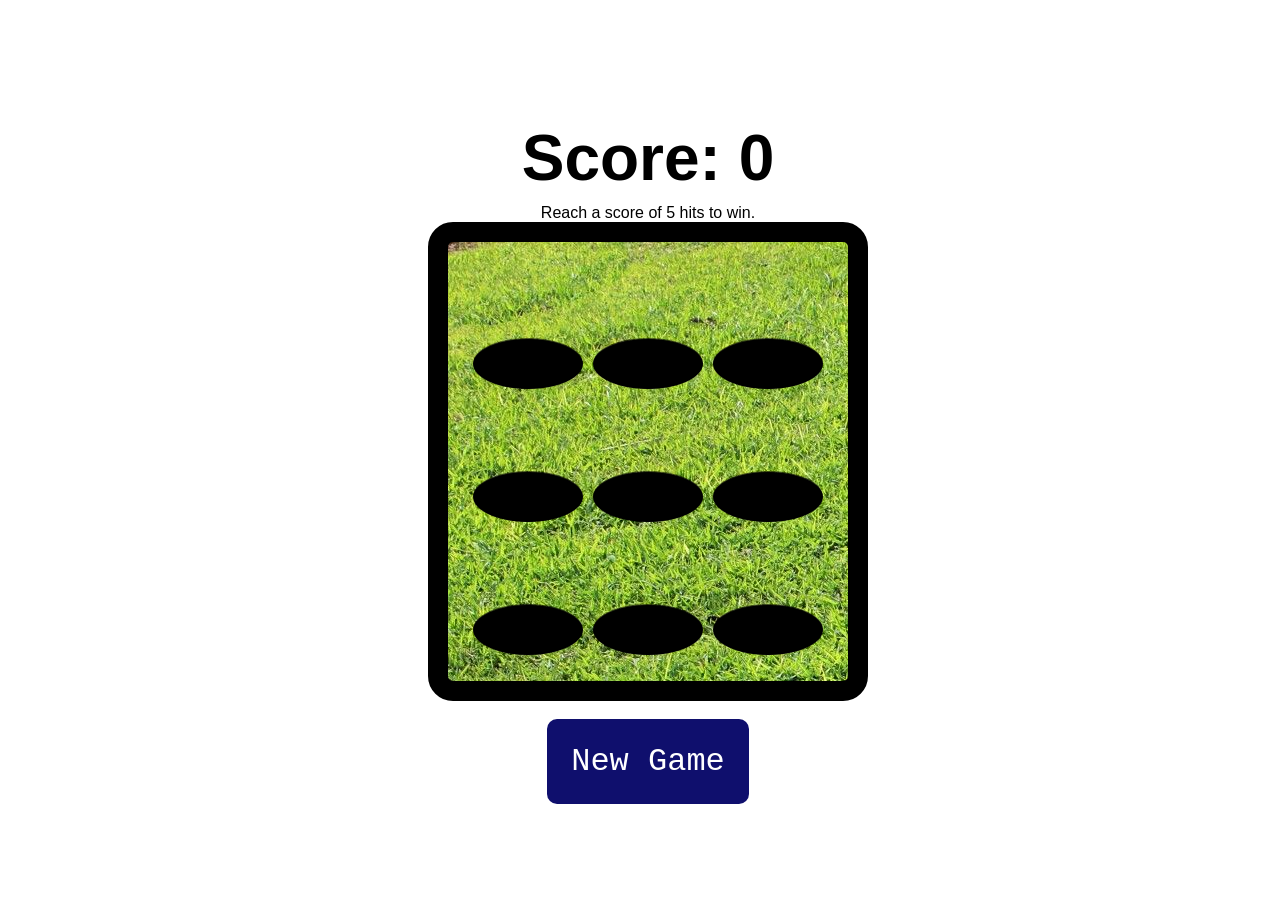
<file: index.html>
<!DOCTYPE html>
<html lang="en">
<head>
  <meta charset="UTF-8">
  <meta name="viewport" content="width=device-width, initial-scale=1.0">
  <title>Whack-a-mole</title>
  <link rel="stylesheet" href="style.css"/>
  <script src="index.js" defer></script>
</head>
<body> 
  <h1 id="score">Score: 0</h1>
  Reach a score of 5 hits to win.
  <div id="whack-a-mole">
    <div class="hole"></div>
    <div class="hole"></div>
    <div class="hole"></div>
    <div class="hole"></div>
    <div class="hole"></div>
    <div class="hole"></div>
    <div class="hole"></div>
    <div class="hole"></div>
    <div class="hole"></div>
  </div><br>
  <button class="start" id="start" onclick = "start()">
    New Game
   </button>
</body>
</html>
</file>
<file: style.css>
body {
  display: flex;
  flex-direction: column;
  justify-content: center;
  align-items: center;
  width: 100vw;
  height: 100vh;
  font-family: 'Gill Sans', 'Gill Sans MT', Calibri, 'Trebuchet MS', sans-serif;
}

h1 {
  font-size: 4em;
  line-height: 0.1em;
} 

#won {
  color: #6d0f0f;
}

#whack-a-mole {
  background-image: url("images/grass.jpg");
  border: solid 20px #000;
  border-radius: 25px;
  padding: 20px;
  width: 360px;
  display: flex;
  flex-wrap: wrap;
}

.hole {
  background-image: url("images/hole.png");
  background-size: contain;
  width: 110px;
  height: 123px;
  margin: 5px;
}

.mole {
  background-image: url("images/mole.png");
}

.start {
  font-family: Hack, monospace;
  background: #0F0F6D;
  color: #ffffff;
  cursor: pointer;
  font-size: 2em;
  padding: 1.5rem;
  border: 0;
  transition: all 0.5s;
  border-radius: 10px;
  width: auto;
  position: relative;

  &::after {
      content: "\f054";
      font-family: "Font Awesome 5 Pro";
      font-weight: 400;
      position: absolute;
      left: 85%;
      top: 31%;
      right: 5%;
      bottom: 0;
      opacity: 0;

  }

  &:hover {
      background: #2b2bff;
      transition: all 0.5s;
      border-radius: 10px;
      box-shadow: 0px 6px 15px #0000ff61;
      padding: 1.5rem 3.5rem 1.5rem 1.5rem;

      &::after {
          opacity: 1;
          transition: all 0.5s;

      }
  }


}
</file>
